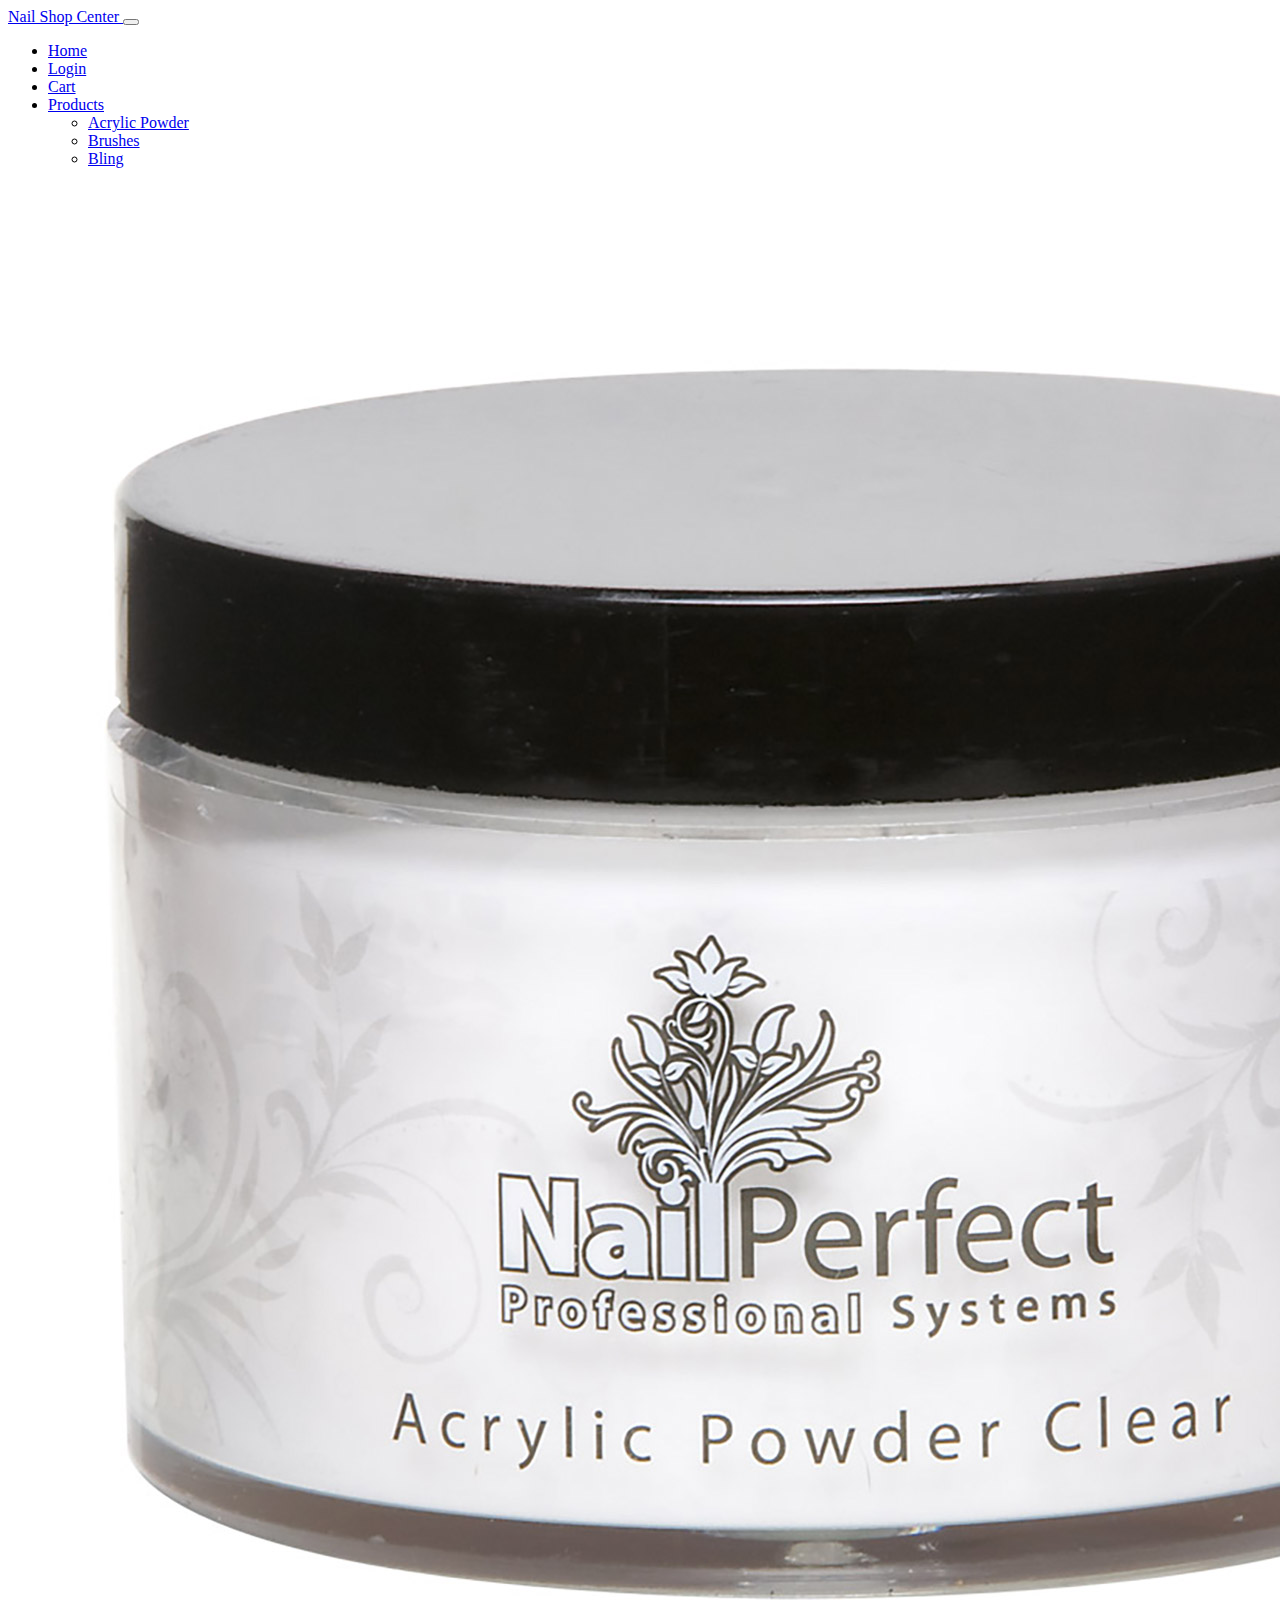
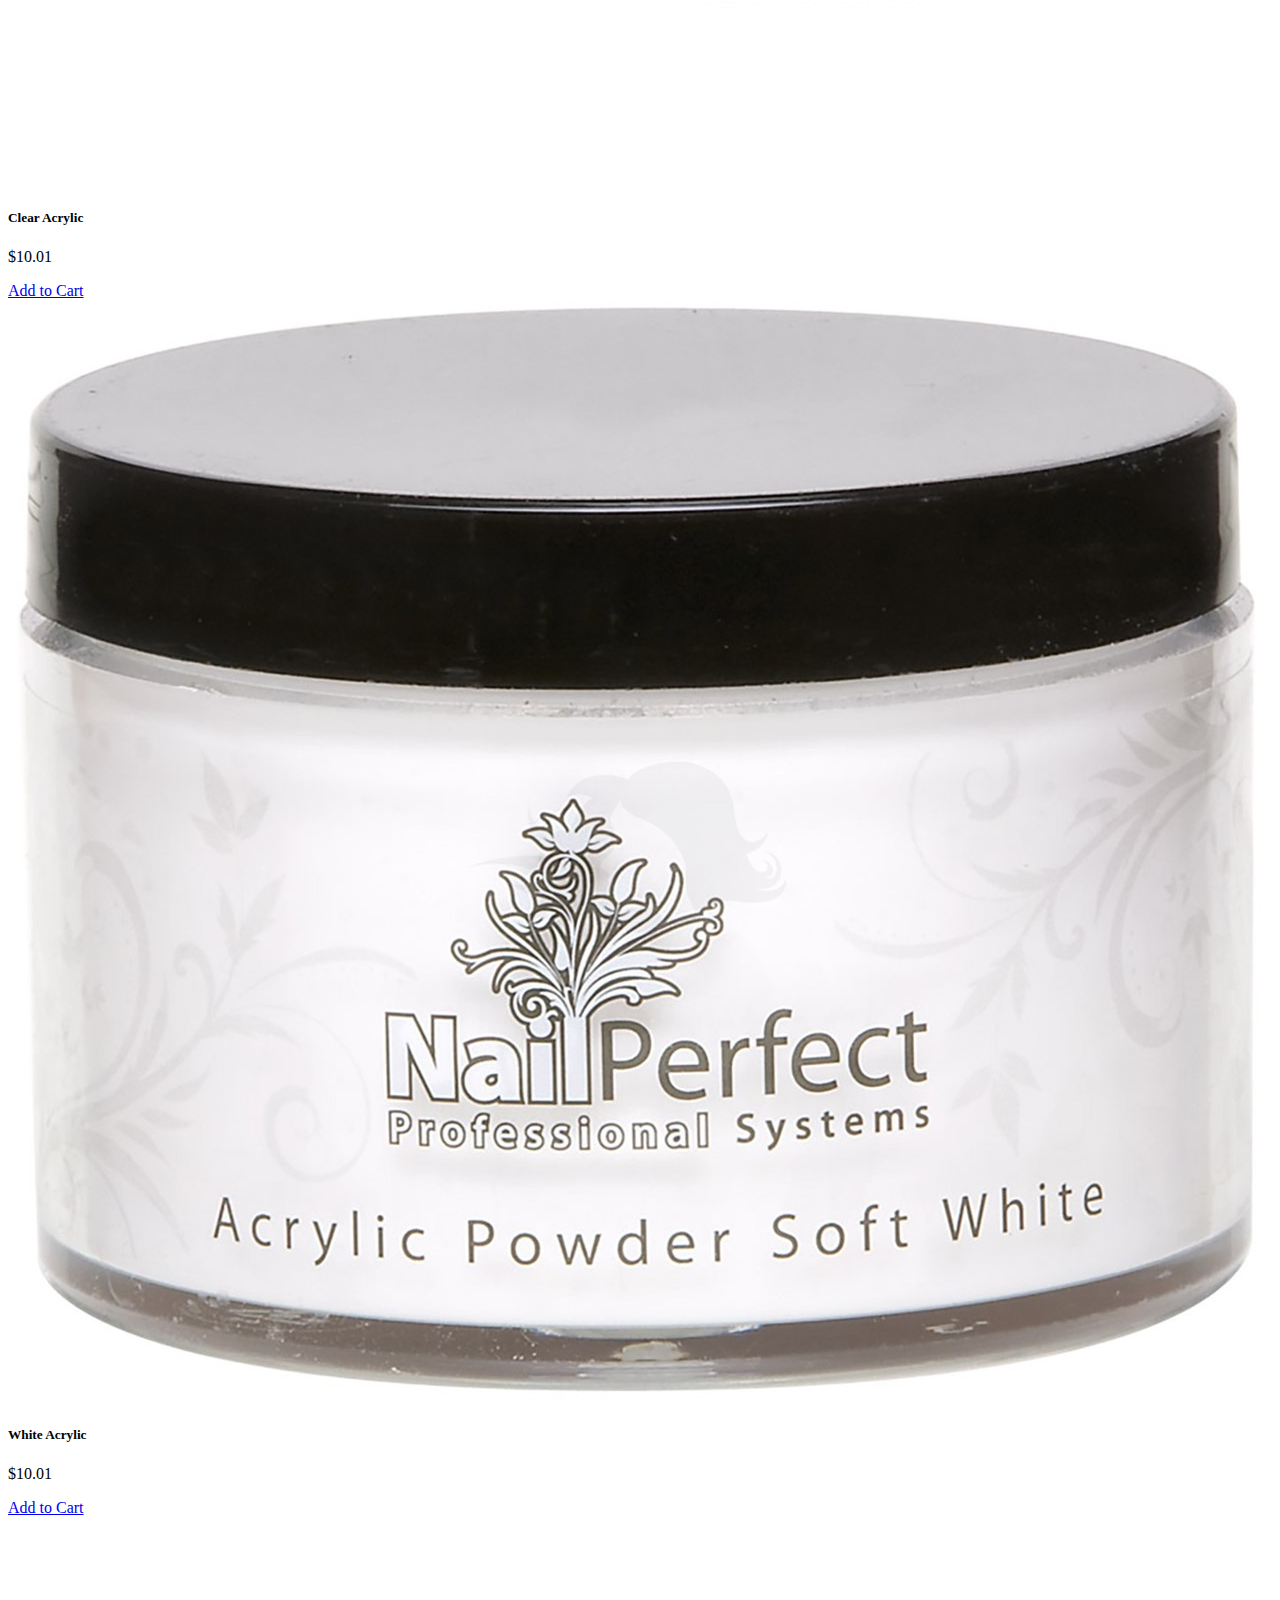
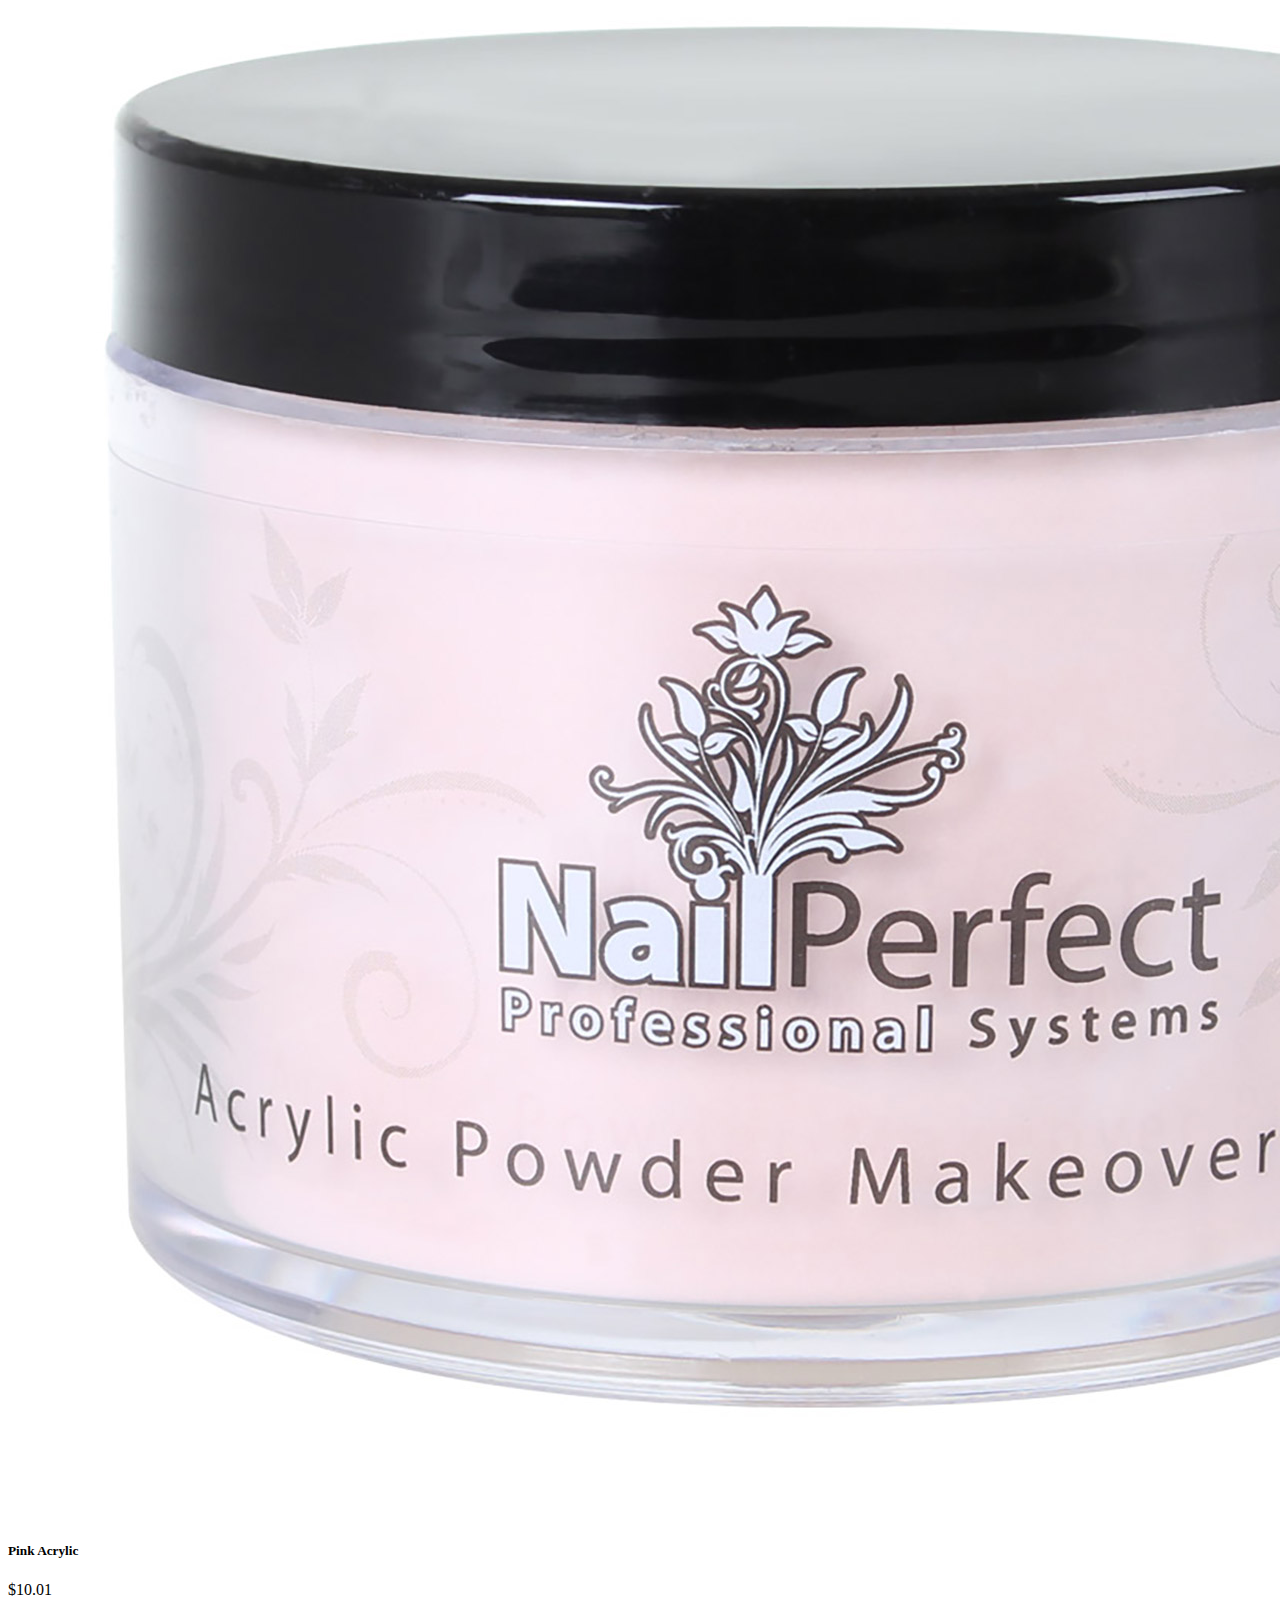
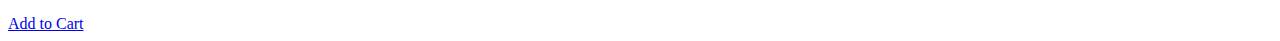
<file: scripts/acrylic.html>
<!DOCTYPE html>

<head>
    <html lang="en">

    <meta charset="utf-8">
    <meta name="viewport" content="width=device-width, initial-scale=1">
    <link href="https://cdn.jsdelivr.net/npm/bootstrap@5.3.2/dist/css/bootstrap.min.css" rel="stylesheet"
        integrity="sha384-T3c6CoIi6uLrA9TneNEoa7RxnatzjcDSCmG1MXxSR1GAsXEV/Dwwykc2MPK8M2HN" crossorigin="anonymous">
    <title>E-commerce Shop</title>
</head>

<body>
    <nav class="navbar navbar-expand-lg bg-body-tertiary">
        <div class="container-fluid">
            <a class="navbar-brand" href="index.html">Nail Shop Center </a>
            <button class="navbar-toggler" type="button" data-bs-toggle="collapse" data-bs-target="#navbarNavDropdown"
                aria-controls="navbarNavDropdown" aria-expanded="false" aria-label="Toggle navigation">
                <span class="navbar-toggler-icon"></span>
            </button>
            <div class="collapse navbar-collapse" id="navbarNavDropdown">
                <ul class="navbar-nav">
                    <li class="nav-item">
                        <a class="nav-link active" aria-current="page" href="index.html">Home</a>
                    </li>
                    <li class="nav-item">
                        <a class="nav-link" href="userLogin.html">Login</a>
                    </li>
                    <li class="nav-item">
                        <a class="nav-link" href="checkout.html">Cart</a>
                    </li>
                    <li class="nav-item dropdown">
                        <a class="nav-link dropdown-toggle" href="#" role="button" data-bs-toggle="dropdown"
                            aria-expanded="false">
                            Products
                        </a>
                        <ul class="dropdown-menu">
                            <li><a class="dropdown-item" href="acrylic.html">Acrylic Powder</a></li>
                            <li><a class="dropdown-item" href="brushes.html">Brushes</a></li>
                            <li><a class="dropdown-item" href="bling.html">Bling</a></li>
                        </ul>
                    </li>
                </ul>
            </div>
        </div>
    </nav>
    <main>
        <div class="container text-center">
            <div class="row">
                <div class="col">
                    <div class="card" style="width: 18rem;">
                        <img src="whiteacrylic.jpeg" class="card-img-top" alt="white acrylic">
                        <div class="card-body">
                            <h5 class="card-title">Clear Acrylic</h5>
                            <p class="card-text">$10.01</p>
                            <a href="checkout.html" class="btn btn-primary">Add to Cart</a>
                        </div>
                    </div>
                </div>

                <div class="col">
                    <div class="card" style="width: 18rem;">
                        <img src="clearacrylic.jpeg" class="card-img-top" alt="White acrylic">
                        <div class="card-body">
                            <h5 class="card-title">White Acrylic</h5>
                            <p class="card-text">$10.01</p>
                            <a href="checkout.html" class="btn btn-primary">Add to Cart</a>
                        </div>

                    </div>
                </div>

                <div class="col">
                    <div class="card" style="width: 18rem;">
                        <img src="pinkacrylic.jpeg" class="card-img-top" alt="pink acrylix">
                        <div class="card-body">
                            <h5 class="card-title">Pink Acrylic</h5>
                            <p class="card-text">$10.01</p>
                            <a href="checkout.html" class="btn btn-primary">Add to Cart</a>
                        </div>

                    </div>
                </div>
                

            </div>
    </main>

    <script src="https://cdn.jsdelivr.net/npm/bootstrap@5.3.2/dist/js/bootstrap.bundle.min.js"
        integrity="sha384-C6RzsynM9kWDrMNeT87bh95OGNyZPhcTNXj1NW7RuBCsyN/o0jlpcV8Qyq46cDfL"
        crossorigin="anonymous"></script>
</body>













</html>
</file>
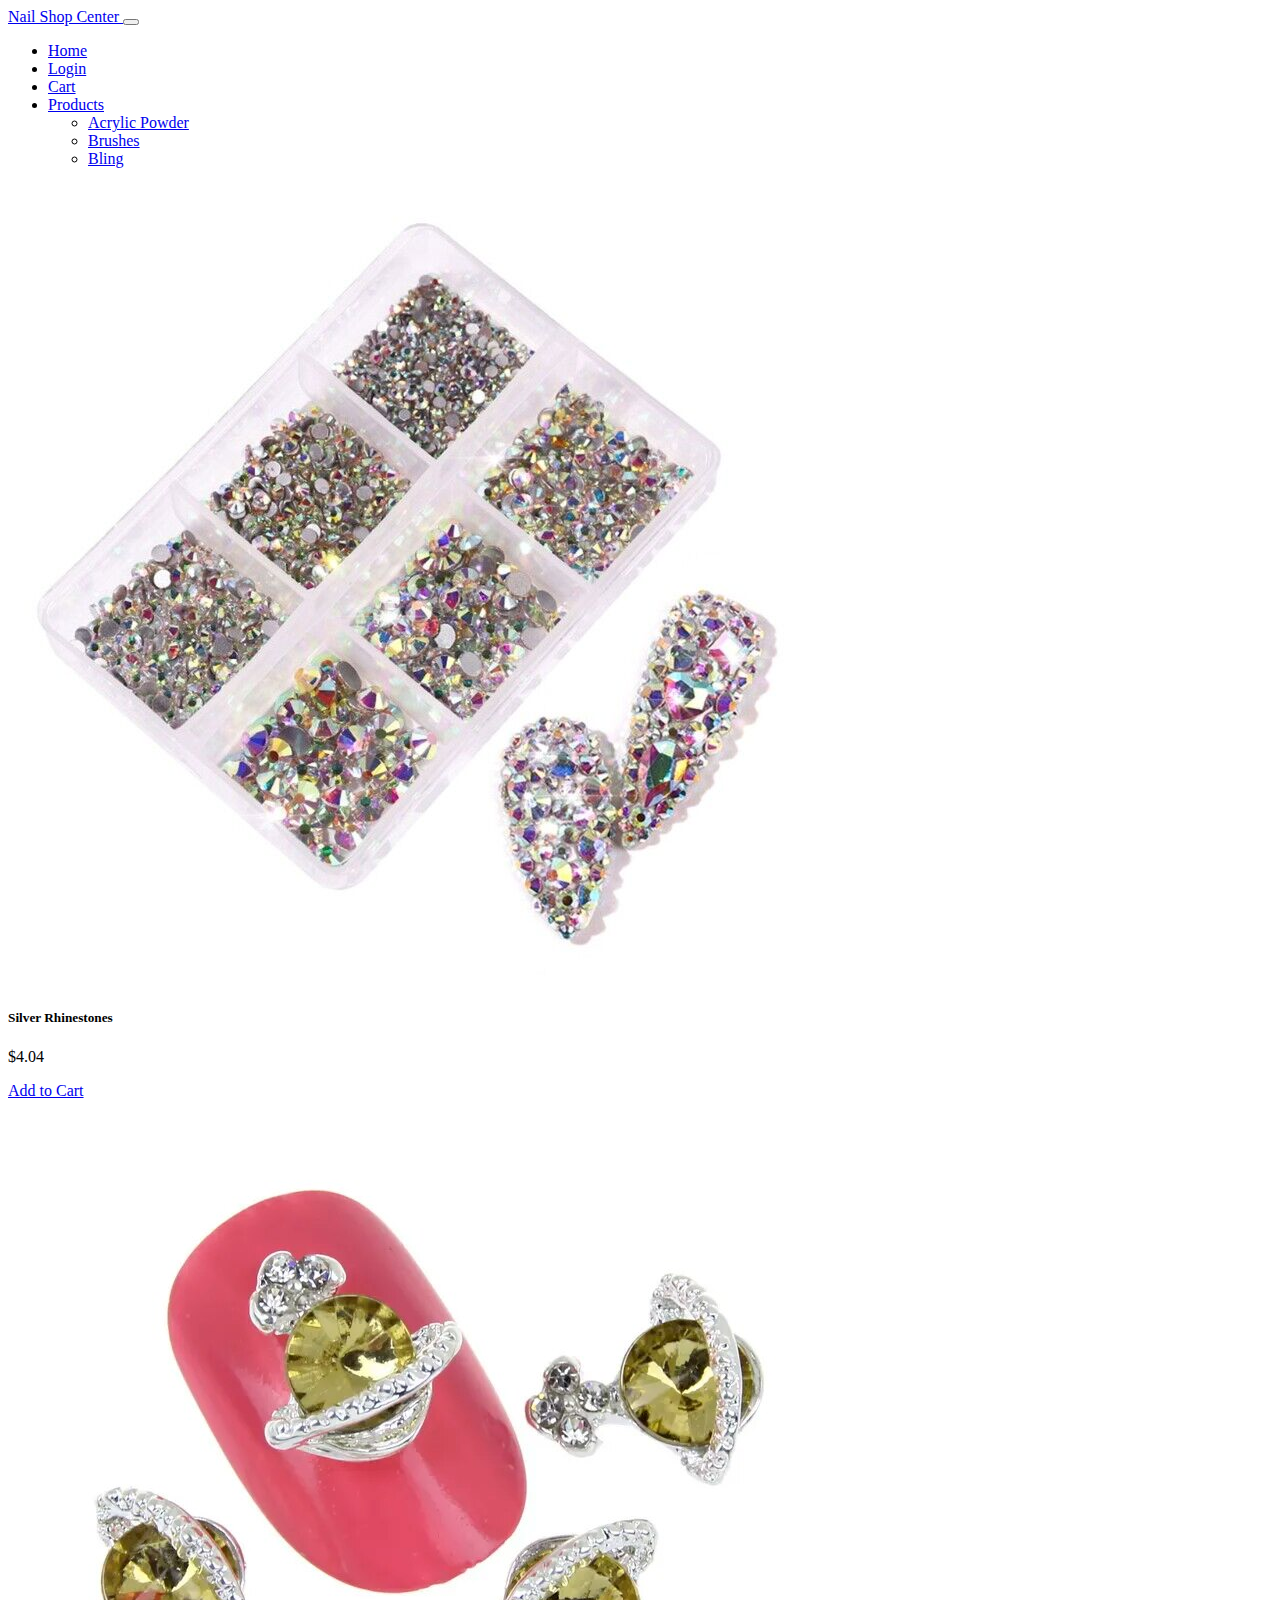
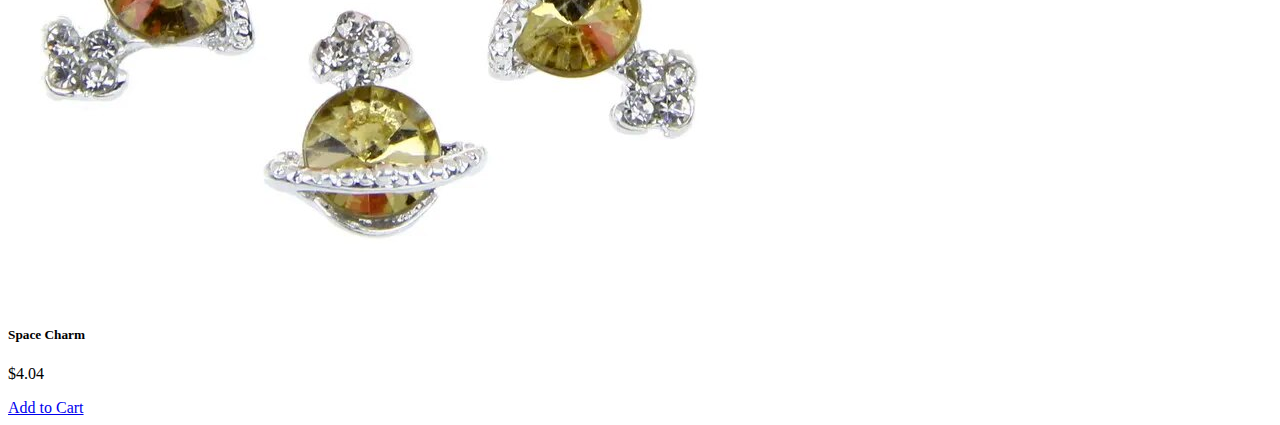
<file: scripts/bling.html>
<!DOCTYPE html>

<head>
    <html lang="en">

    <meta charset="utf-8">
    <meta name="viewport" content="width=device-width, initial-scale=1">
    <link href="https://cdn.jsdelivr.net/npm/bootstrap@5.3.2/dist/css/bootstrap.min.css" rel="stylesheet"
        integrity="sha384-T3c6CoIi6uLrA9TneNEoa7RxnatzjcDSCmG1MXxSR1GAsXEV/Dwwykc2MPK8M2HN" crossorigin="anonymous">
    <title>E-commerce Shop</title>
</head>

<body>
    <nav class="navbar navbar-expand-lg bg-body-tertiary">
        <div class="container-fluid">
            <a class="navbar-brand" href="index.html">Nail Shop Center </a>
            <button class="navbar-toggler" type="button" data-bs-toggle="collapse" data-bs-target="#navbarNavDropdown"
                aria-controls="navbarNavDropdown" aria-expanded="false" aria-label="Toggle navigation">
                <span class="navbar-toggler-icon"></span>
            </button>
            <div class="collapse navbar-collapse" id="navbarNavDropdown">
                <ul class="navbar-nav">
                    <li class="nav-item">
                        <a class="nav-link active" aria-current="page" href="index.html">Home</a>
                    </li>
                    <li class="nav-item">
                        <a class="nav-link" href="userLogin.html">Login</a>
                    </li>
                    <li class="nav-item">
                        <a class="nav-link" href="checkout.html">Cart</a>
                    </li>
                    <li class="nav-item dropdown">
                        <a class="nav-link dropdown-toggle" href="acrylic.html" role="button" data-bs-toggle="dropdown"
                            aria-expanded="false">
                            Products
                        </a>
                        <ul class="dropdown-menu">
                            <li><a class="dropdown-item" href="acrylic.html">Acrylic Powder</a></li>
                            <li><a class="dropdown-item" href="brushes.html">Brushes</a></li>
                            <li><a class="dropdown-item" href="bling.html">Bling</a></li>
                        </ul>
                    </li>
                </ul>
            </div>
        </div>
    </nav>
<main>
    <div class="container text-center">
        <div class="row">
          <div class="col">
    <div class="card" style="width: 18rem;">
        <img src="rhinestones.jpeg" class="card-img-top" alt="gem">
        <div class="card-body">
          <h5 class="card-title">Silver Rhinestones</h5>
          <p class="card-text"> $4.04</p>
          <a href="checkout.html" class="btn btn-primary">Add to Cart</a>
        </div>
      </div>
      </div>
      
          <div class="col">
      <div class="card" style="width: 18rem;">
      <img src="nailcharm.jpeg" class="card-img-top" alt="space charm">
        <div class="card-body">
          <h5 class="card-title">Space Charm</h5>
          <p class="card-text">$4.04</p>
          <a href="checkout.html" class="btn btn-primary">Add to Cart</a>
        </div>
      </div>
      </div>
      </div>
</div>
</div>


</main>
    
    <script src="https://cdn.jsdelivr.net/npm/bootstrap@5.3.2/dist/js/bootstrap.bundle.min.js"
        integrity="sha384-C6RzsynM9kWDrMNeT87bh95OGNyZPhcTNXj1NW7RuBCsyN/o0jlpcV8Qyq46cDfL"
        crossorigin="anonymous"></script>
</body>













</html
</file>
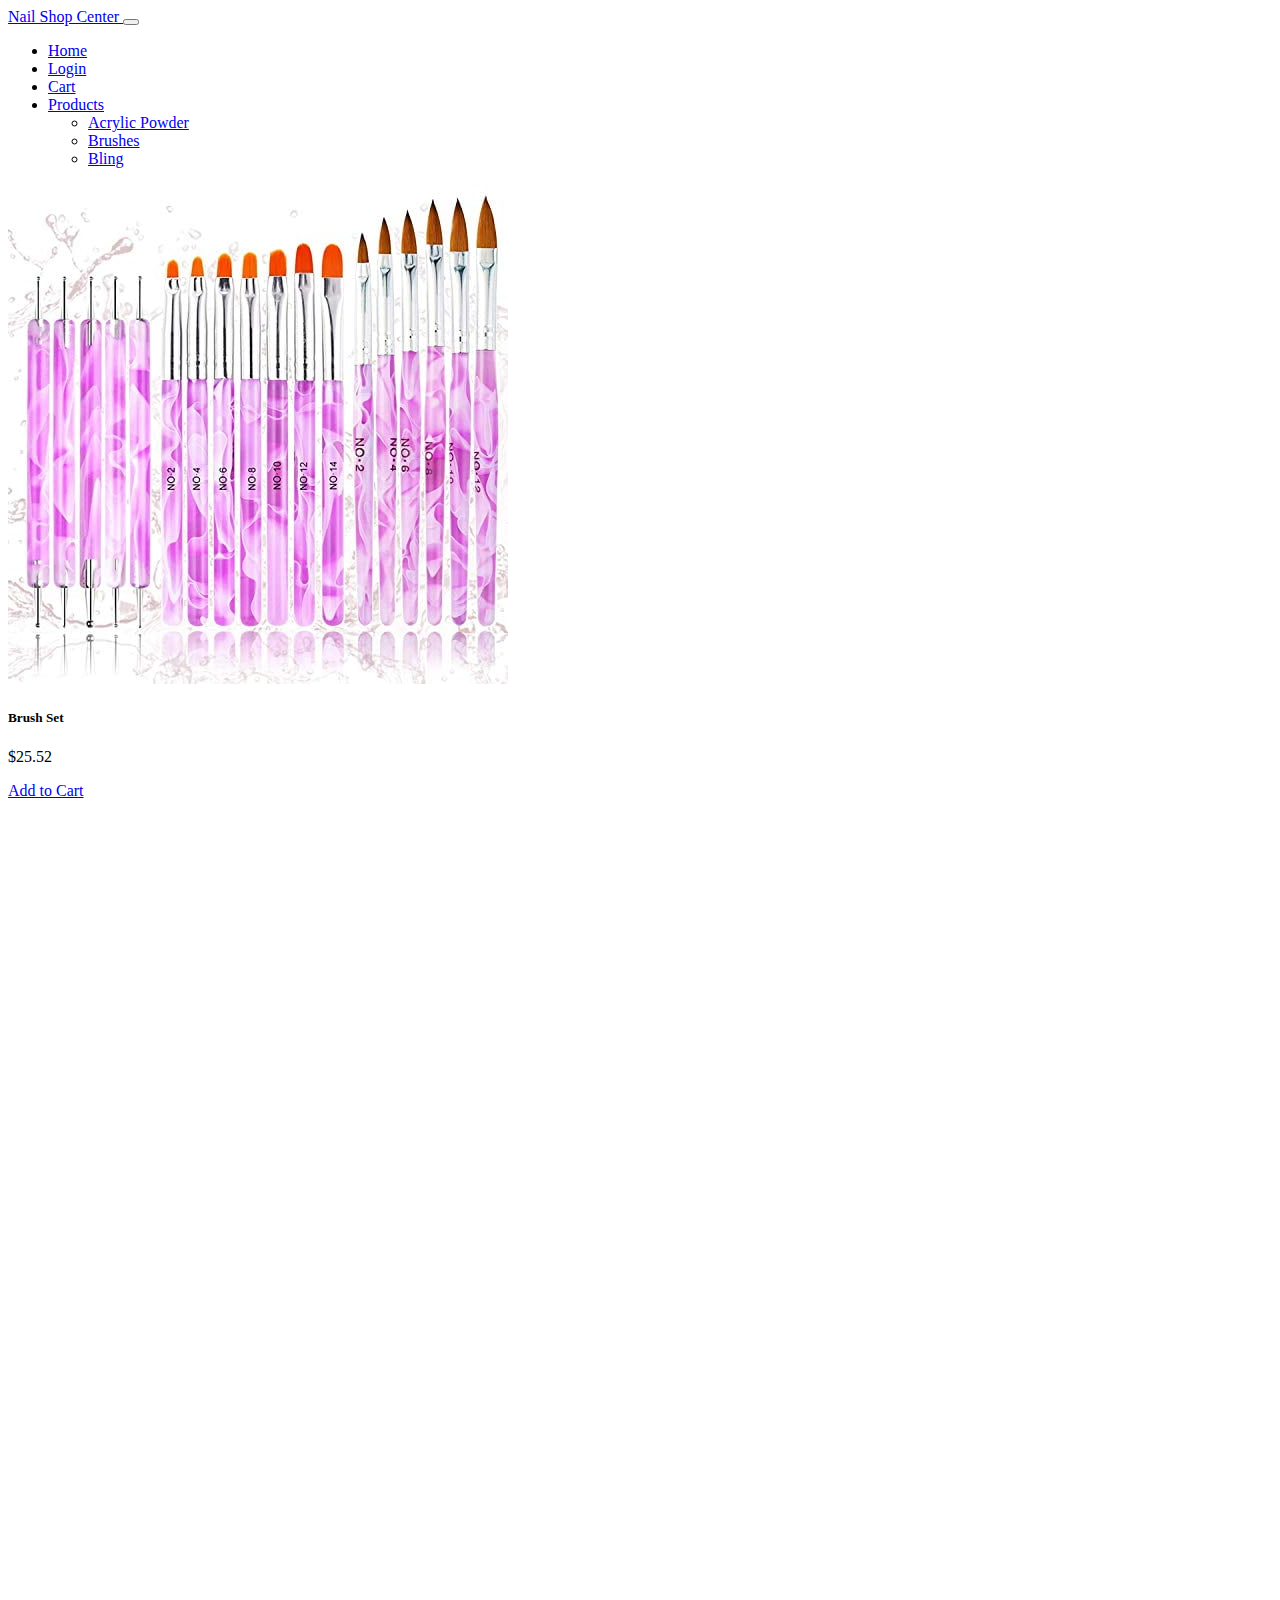
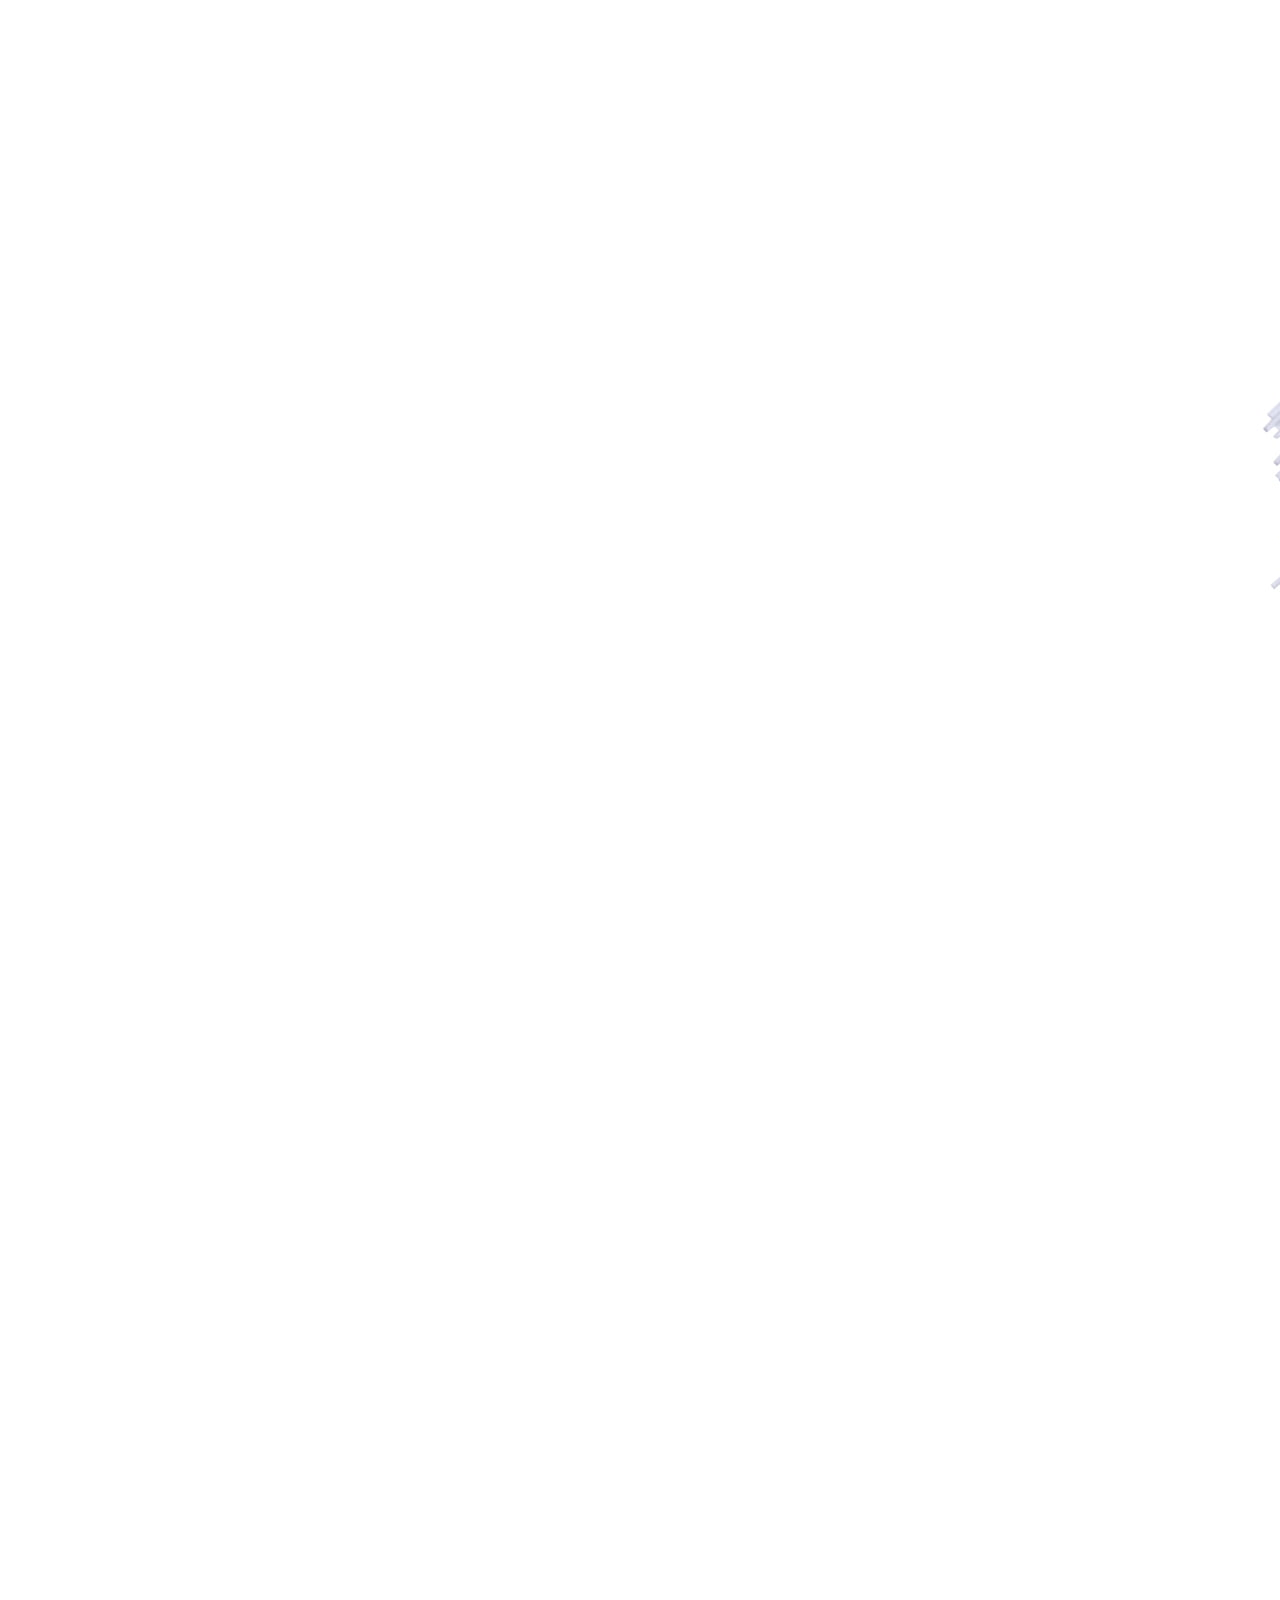
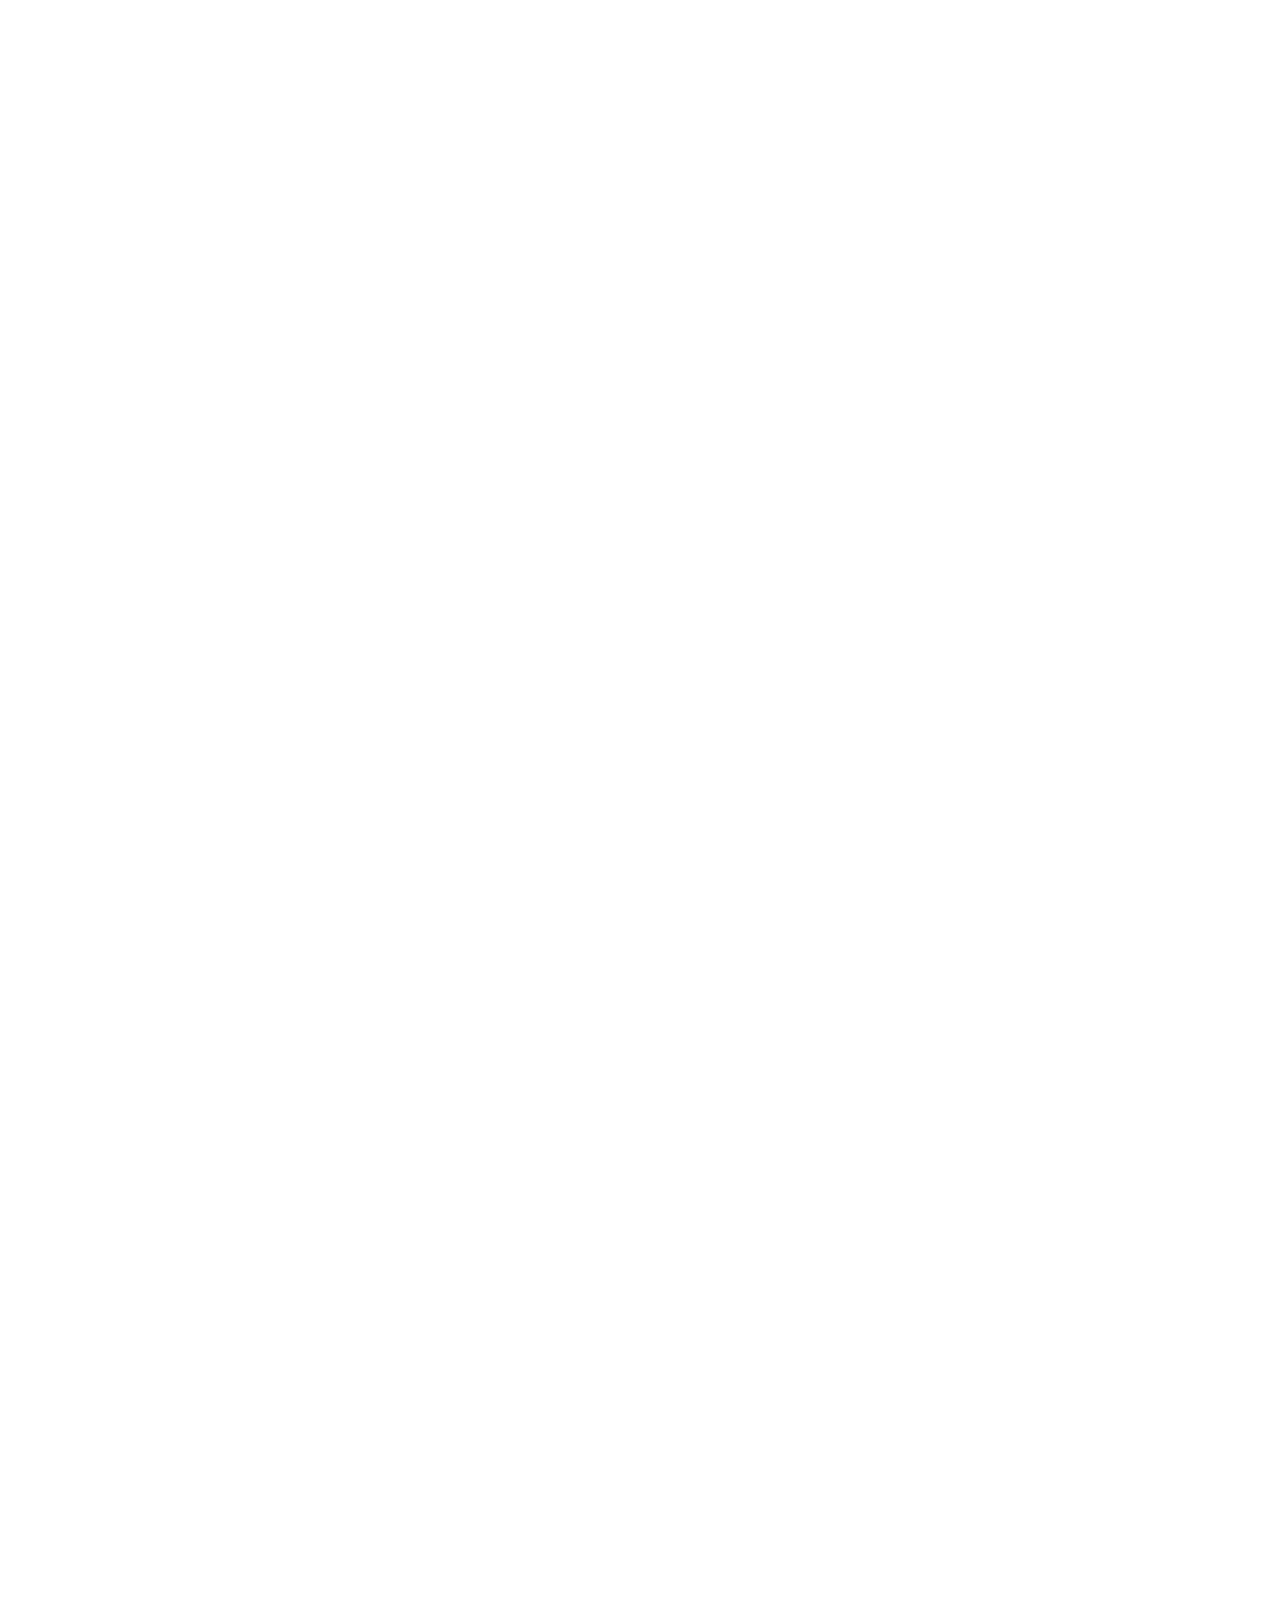
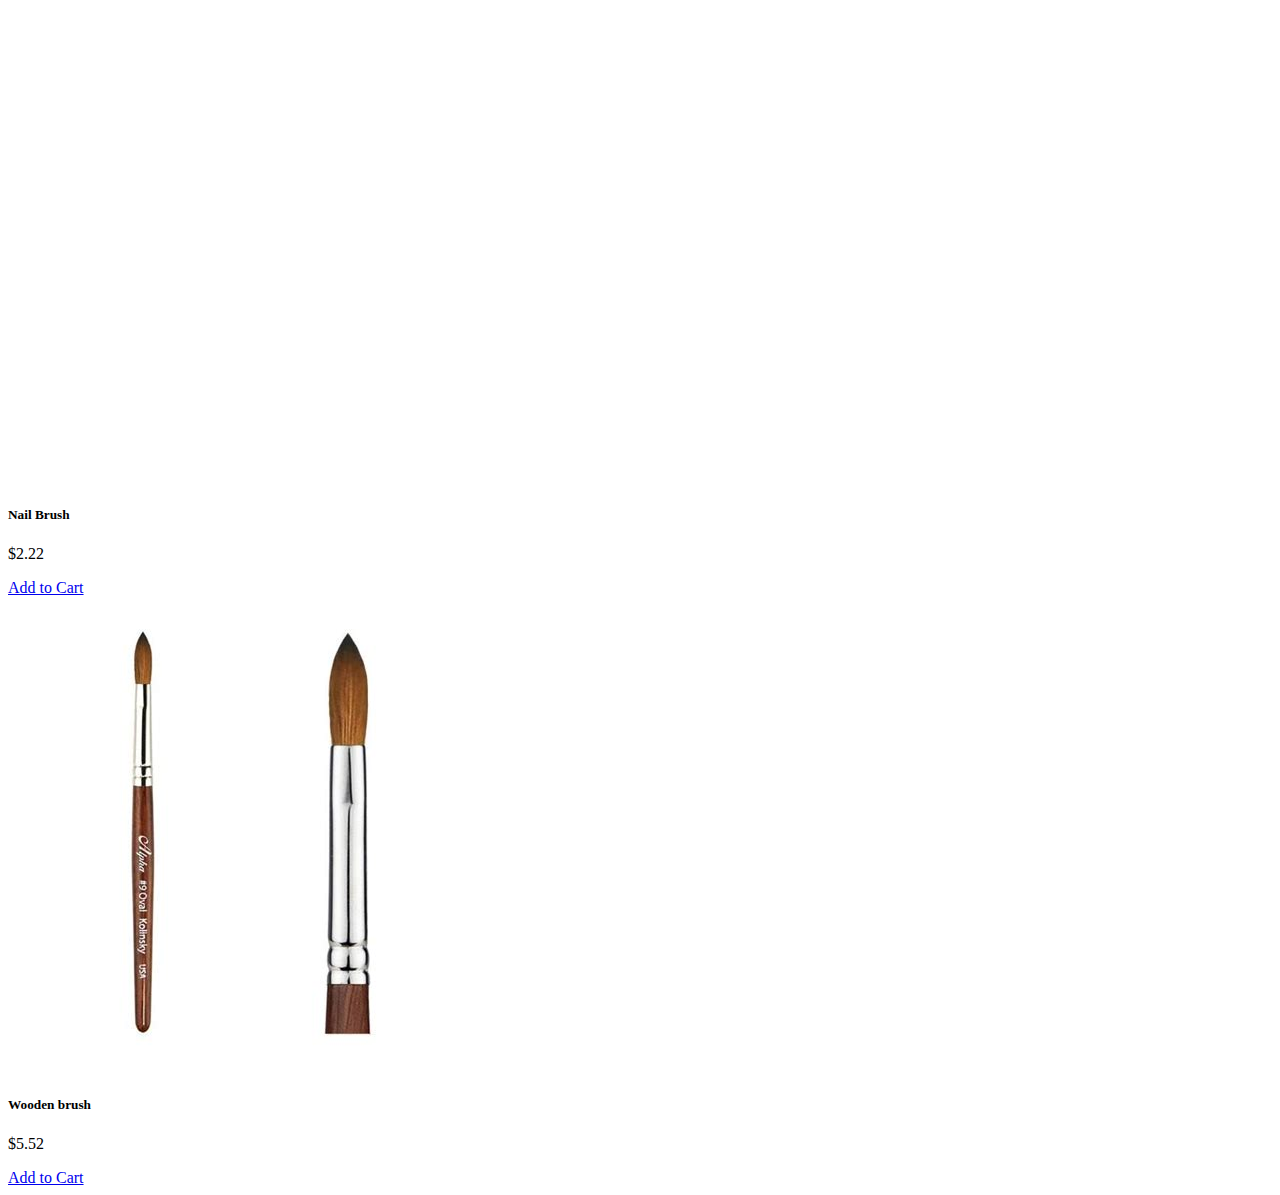
<file: scripts/brushes.html>
<!DOCTYPE html>

<head>
    <html lang="en">

    <meta charset="utf-8">
    <meta name="viewport" content="width=device-width, initial-scale=1">
    <link href="https://cdn.jsdelivr.net/npm/bootstrap@5.3.2/dist/css/bootstrap.min.css" rel="stylesheet"
        integrity="sha384-T3c6CoIi6uLrA9TneNEoa7RxnatzjcDSCmG1MXxSR1GAsXEV/Dwwykc2MPK8M2HN" crossorigin="anonymous">
    <title>E-commerce Shop</title>
</head>

<body>
    <nav class="navbar navbar-expand-lg bg-body-tertiary">
        <div class="container-fluid">
            <a class="navbar-brand" href="index.html">Nail Shop Center </a>
            <button class="navbar-toggler" type="button" data-bs-toggle="collapse" data-bs-target="#navbarNavDropdown"
                aria-controls="navbarNavDropdown" aria-expanded="false" aria-label="Toggle navigation">
                <span class="navbar-toggler-icon"></span>
            </button>
            <div class="collapse navbar-collapse" id="navbarNavDropdown">
                <ul class="navbar-nav">
                    <li class="nav-item">
                        <a class="nav-link active" aria-current="page" href="index.html">Home</a>
                    </li>
                    <li class="nav-item">
                        <a class="nav-link" href="userLogin.html">Login</a>
                    </li>
                    <li class="nav-item">
                        <a class="nav-link" href="checkout.html">Cart</a>
                    </li>
                    <li class="nav-item dropdown">
                        <a class="nav-link dropdown-toggle" href="acrylic.html" role="button" data-bs-toggle="dropdown"
                            aria-expanded="false">
                            Products
                        </a>
                        <ul class="dropdown-menu">
                            <li><a class="dropdown-item" href="acrylic.html">Acrylic Powder</a></li>
                            <li><a class="dropdown-item" href="brushes.html">Brushes</a></li>
                            <li><a class="dropdown-item" href="bling.html">Bling</a></li>
                        </ul>
                    </li>
                </ul>
            </div>
        </div>
    </nav>
    <main>
        <div class="container text-center">
            <div class="row">
                <div class="col">
                    <div class="card" style="width: 18rem;">
                        <img src="nailbrushes.jpeg" class="card-img-top" alt="nail brushes">
                        <div class="card-body">
                            <h5 class="card-title">Brush Set</h5>
                            <p class="card-text">$25.52</p>
                            <a href="checkout.html" class="btn btn-primary">Add to Cart</a>
                        </div>
                    </div>
                </div>
                <div class="col">
                    <div class="card" style="width: 18rem;">
                        <img src="nailbrush.jpeg" class="card-img-top" alt="water brush">
                        <div class="card-body">
                            <h5 class="card-title">Nail Brush</h5>
                            <p class="card-text">$2.22</p>
                            <a href="checkout.html" class="btn btn-primary">Add to Cart</a>

                        </div>
                    </div>
                </div>
                <div class="col">
                    <div class="card" style="width: 18rem;">
                        <img src="kolinsky.jpeg" class="card-img-top" alt="nail brushes">
                        <div class="card-body">
                            <h5 class="card-title">Wooden brush</h5>
                            <p class="card-text">$5.52</p>
                            <a href="checkout.html" class="btn btn-primary">Add to Cart</a>
                        </div>
                    </div>
                </div>
            </div>
          
                

    </main>

    <script src="https://cdn.jsdelivr.net/npm/bootstrap@5.3.2/dist/js/bootstrap.bundle.min.js"
        integrity="sha384-C6RzsynM9kWDrMNeT87bh95OGNyZPhcTNXj1NW7RuBCsyN/o0jlpcV8Qyq46cDfL"
        crossorigin="anonymous"></script>
</body>













</html>
</file>
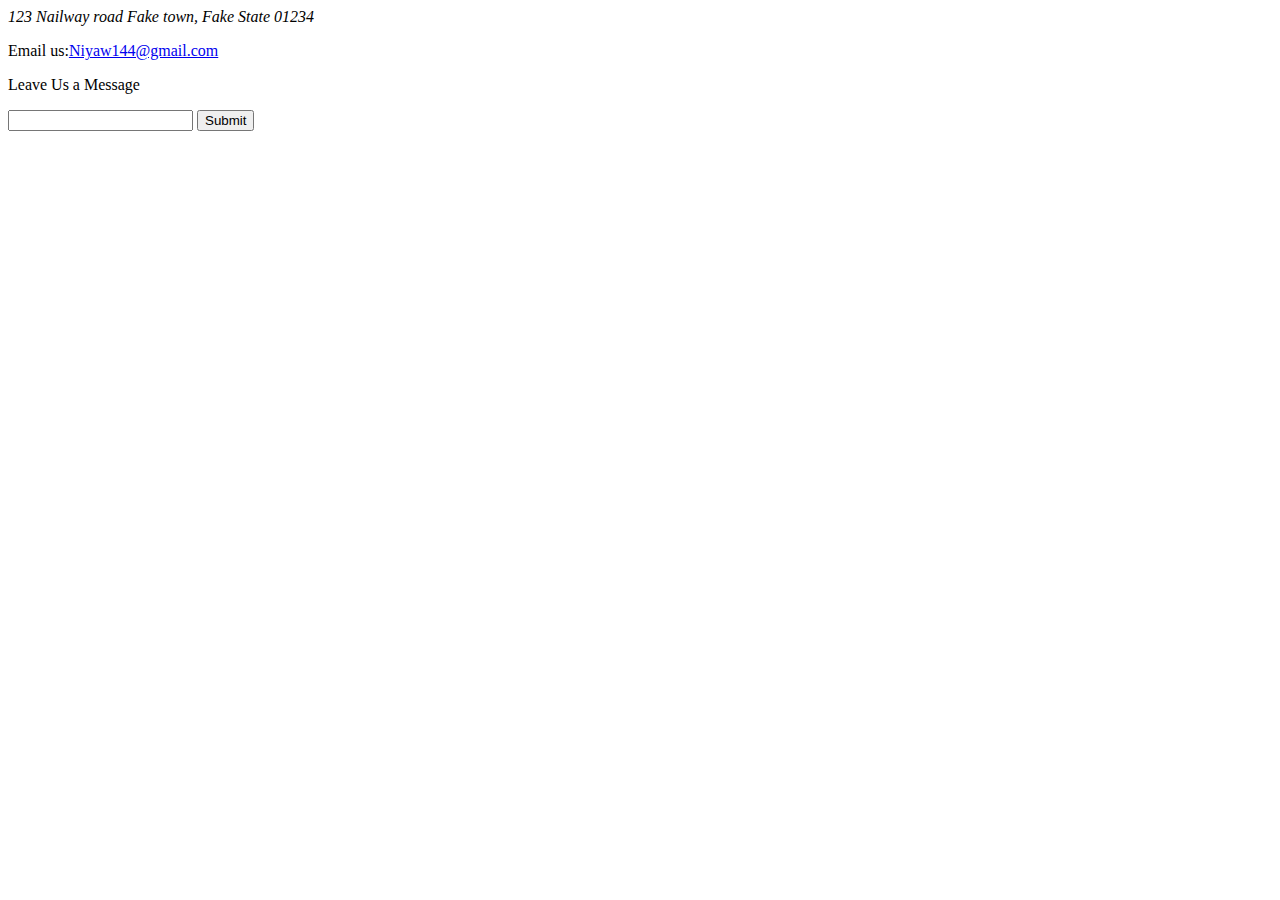
<file: scripts/contact.html>
<!DOCTYPE html>
<head class="head"></head>
<address>123 Nailway road Fake town, Fake State 01234</address>
<p>Email us:<a href="https://www.gmail.com/niyaw144/">Niyaw144@gmail.com</a></p>
<p>Leave Us a Message</p>
<input type="textbox">
<button class="messagebttn">Submit</button>


</html>
</file>
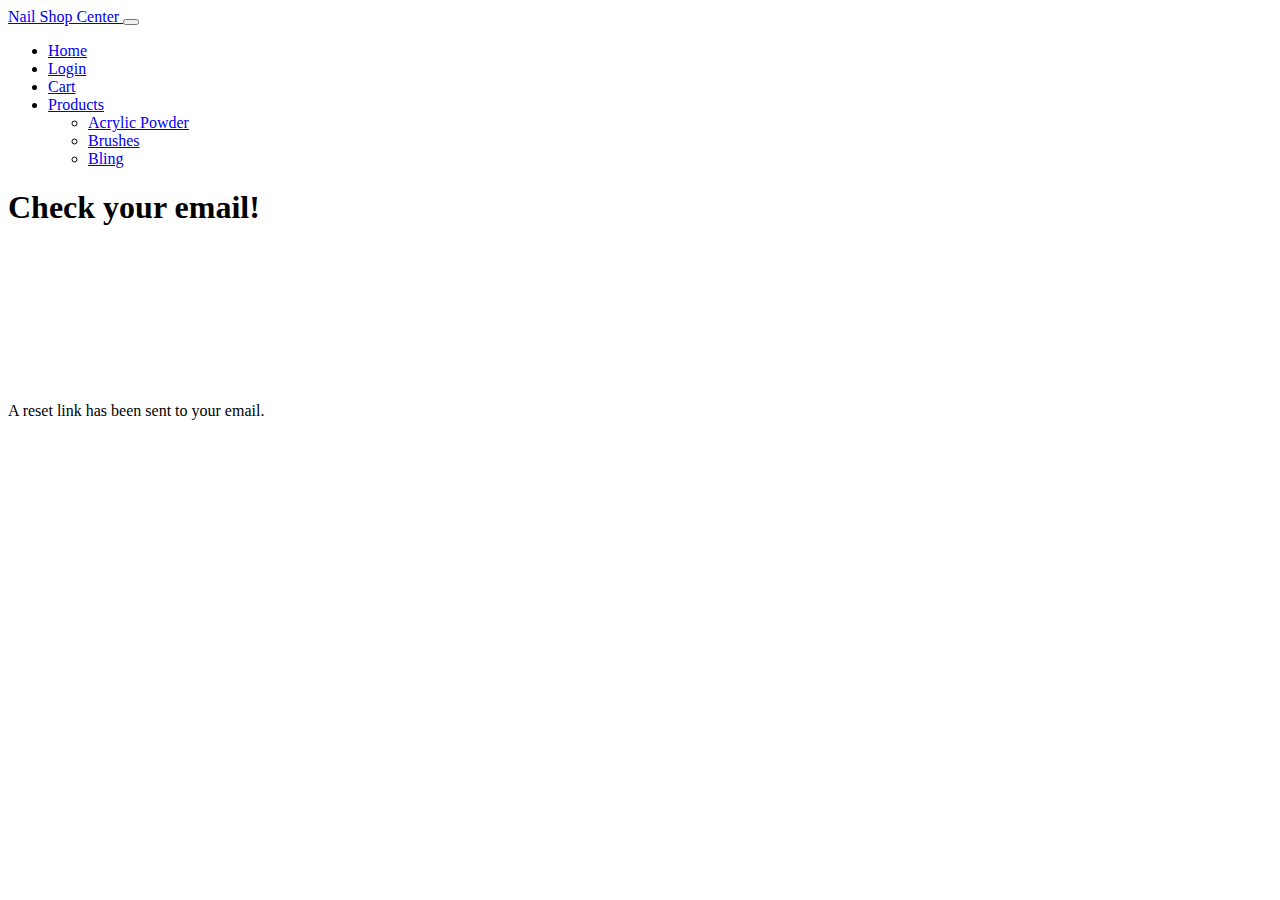
<file: scripts/resetpw.html>
<!DOCTYPE html>

<head class="head">
    <html lang="en">

    <meta charset="utf-8">
    <meta name="viewport" content="width=device-width, initial-scale=1">
    <link href="https://cdn.jsdelivr.net/npm/bootstrap@5.3.2/dist/css/bootstrap.min.css" rel="stylesheet"
        integrity="sha384-T3c6CoIi6uLrA9TneNEoa7RxnatzjcDSCmG1MXxSR1GAsXEV/Dwwykc2MPK8M2HN" crossorigin="anonymous">
    <title>E-commerce Shop</title>
</head>
<body>
    <header>
        <nav class="navbar navbar-expand-lg bg-body-tertiary">
            <div class="container-fluid">
                <a class="navbar-brand" href="index.html">Nail Shop Center </a>
                <button class="navbar-toggler" type="button" data-bs-toggle="collapse"
                    data-bs-target="#navbarNavDropdown" aria-controls="navbarNavDropdown" aria-expanded="false"
                    aria-label="Toggle navigation">
                    <span class="navbar-toggler-icon"></span>
                </button>
                <div class="collapse navbar-collapse" id="navbarNavDropdown">
                    <ul class="navbar-nav">
                        <li class="nav-item">
                            <a class="nav-link active" aria-current="page" href="index.html">Home</a>
                        </li>
                        <li class="nav-item">
                            <a class="nav-link" href="userLogin.html">Login</a>
                        </li>
                        <li class="nav-item">
                            <a class="nav-link" href="checkout.html">Cart</a>
                        </li>
                        <li class="nav-item dropdown">
                            <a class="nav-link dropdown-toggle" href="acrylic.html" role="button" data-bs-toggle="dropdown"
                                aria-expanded="false">
                                Products
                            </a>
                            <ul class="dropdown-menu">
                                <li><a class="dropdown-item" href="acrylic.html">Acrylic Powder</a></li>
                                <li><a class="dropdown-item" href="brushes.html">Brushes</a></li>
                                <li><a class="dropdown-item" href="bling.html">Bling</a></li>
                            </ul>
                        </li>
                    </ul>
                </div>
            </div>
        </nav>
    </header>
    <main>
<h1 class="text-center">Check your email!</h1>
<div class="container-lg">
    <div class="alert alert-success d-flex align-items-center" role="alert">
        <svg class="bi flex-shrink-0 me-2" role="img" aria-label="Success:"><use xlink:href="#check-circle-fill"/></svg>
        <div>
          A reset link has been sent to your email.
        </div>
      </div>
    </div>
</main>
</body>
</html>
</file>
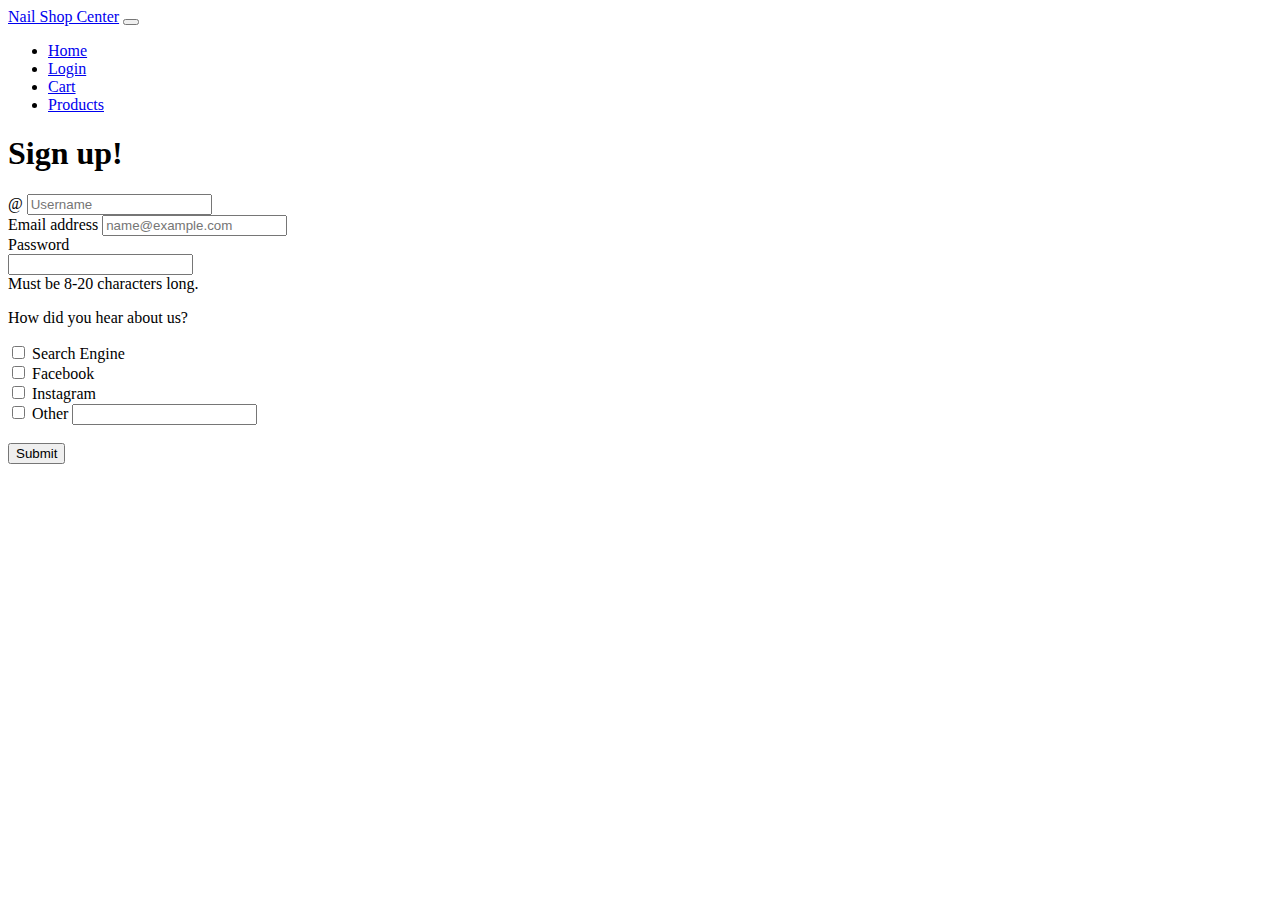
<file: scripts/user.html>
<!DOCTYPE html>

<head class="head">
    <html lang="en">

    <meta charset="utf-8">
    <meta name="viewport" content="width=device-width, initial-scale=1">
    <link href="https://cdn.jsdelivr.net/npm/bootstrap@5.3.2/dist/css/bootstrap.min.css" rel="stylesheet"
        integrity="sha384-T3c6CoIi6uLrA9TneNEoa7RxnatzjcDSCmG1MXxSR1GAsXEV/Dwwykc2MPK8M2HN" crossorigin="anonymous">
    <title>E-commerce Shop</title>
</head>

<body>
    <header>
        <nav class="navbar navbar-expand-lg bg-body-tertiary">
            <div class="container-fluid">
                <a class="navbar-brand" href="index.html">Nail Shop Center</a>
                <button class="navbar-toggler" type="button" data-bs-toggle="collapse"
                    data-bs-target="#navbarNavDropdown" aria-controls="navbarNavDropdown" aria-expanded="false"
                    aria-label="Toggle navigation">
                    <span class="navbar-toggler-icon"></span>
                </button>
                <div class="collapse navbar-collapse" id="navbarNavDropdown">
                    <ul class="navbar-nav">
                        <li class="nav-item">
                            <a class="nav-link active" aria-current="page" href="index.html">Home</a>
                        </li>
                        <li class="nav-item">
                            <a class="nav-link" href="userLogin.html">Login</a>
                        </li>
                        <li class="nav-item">
                            <a class="nav-link" href="checkout.html">Cart</a>
                        </li>
                        <li class="nav-item dropdown">
                            <a class="nav-link dropdown-toggle" href="acrylic.html" role="button" data-bs-toggle="dropdown"
                                aria-expanded="false">
                                Products
                            </a>
                           
                        </li>
                    </ul>
                </div>
            </div>
        </nav>
    </header>
    <main class="container-lg">
        <h1 class="usersign">Sign up!</h1>
        <div class="input-group flex-nowrap">
            <span class="input-group-text" id="addon-wrapping">@</span>
            <input type="text" class="form-control" placeholder="Username" aria-label="Username" aria-describedby="addon-wrapping">
          </div>
        <div class="mb-3">
            <label for="exampleFormControlInput1" class="form-label">Email address</label>
            <input type="email" class="form-control" id="exampleFormControlInput1" placeholder="name@example.com">
        </div>

        <div class="row g-3 align-items-center">
            <div class="col-auto">
                <label for="inputPassword6" class="col-form-label">Password</label>
            </div>
            <div class="colo">
                <input type="password" id="inputPassword6" class="form-control" aria-describedby="passwordHelpInline">
            </div>
            <div class="col-auto">
                <span id="passwordHelpInline" class="form-text">
                    Must be 8-20 characters long.
                </span>
                
            </div>
        </div>


        <p>How did you hear about us?</p>
        <div class="form-check">
            <input class="form-check-input" type="checkbox" value="" id="flexCheckDefault">
            <label class="form-check-label" for="flexCheckDefault">
                Search Engine
            </label>
        </div>
        <div class="form-check">
            <input class="form-check-input" type="checkbox" value="" id="flexCheckDefault">
            <label class="form-check-label" for="flexCheckDefault">
                Facebook
            </label>
        </div>
        <div class="form-check">
            <input class="form-check-input" type="checkbox" value="" id="flexCheckDefault">
            <label class="form-check-label" for="flexCheckDefault">
                Instagram
            </label>
        </div>
        <div class="form-check">
            <input class="form-check-input" type="checkbox" value="" id="flexCheckDefault">
            <label class="form-check-label" for="flexCheckDefault">
                Other
            </label>
            <input type="text">
        </div>
        <div class="input-group mb-3">
            <br>
            <button type="submit" class="btn btn-primary">Submit</button>
    </main>

</body>









</html>
</file>
